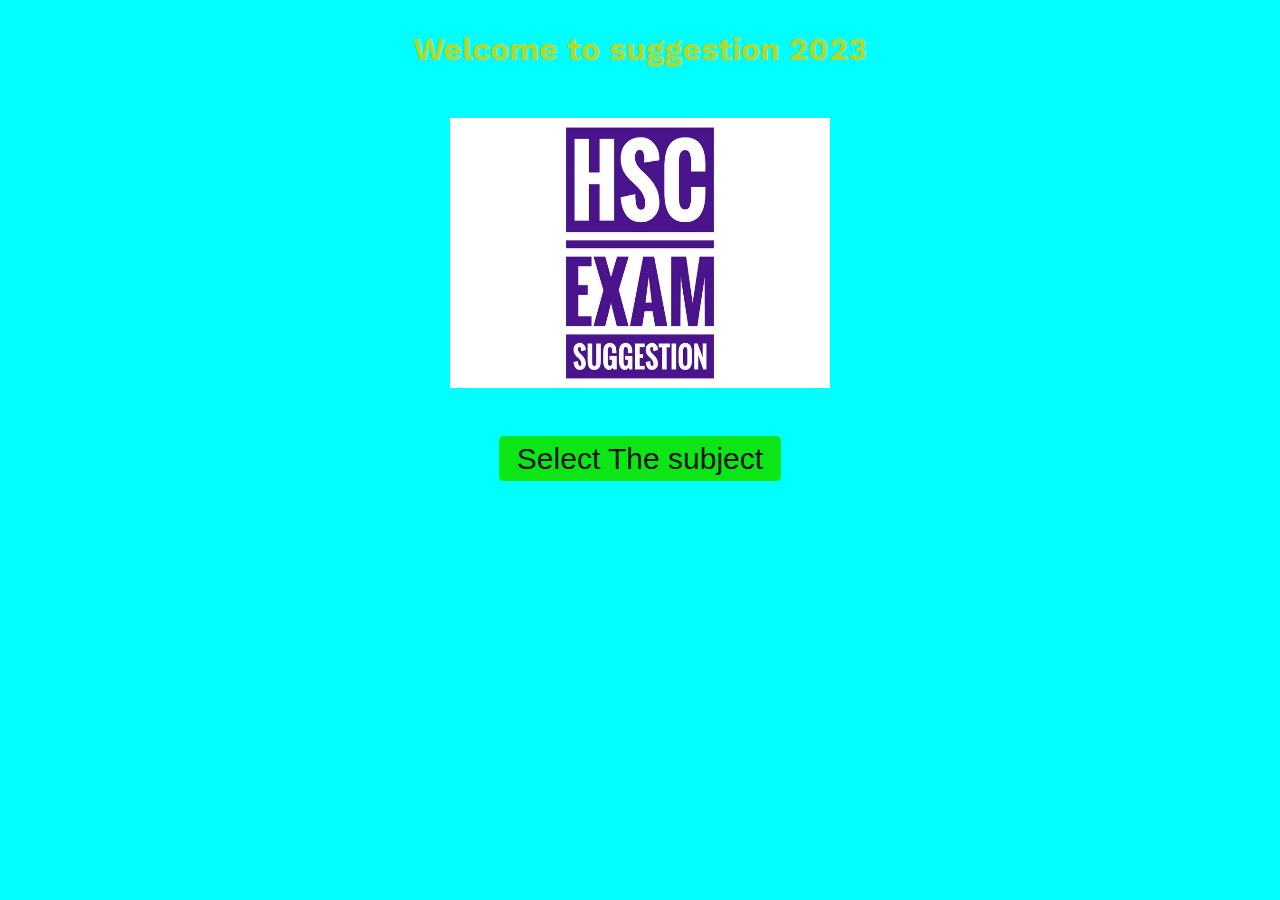
<file: index.html>
<!DOCTYPE html>
<html lang="en">
<head>
    <meta charset="UTF-8">
    <meta http-equiv="X-UA-Compatible" content="IE=edge">
    <meta name="viewport" content="width=device-width, initial-scale=1.0">
    <title>HSC suggestion 2023</title>
    <!-- The part of font style -->
    <link rel="preconnect" href="https://fonts.googleapis.com">
    <link rel="preconnect" href="https://fonts.gstatic.com" crossorigin>
    <link href="https://fonts.googleapis.com/css2?family=Caveat:wght@400;500&family=Dancing+Script:wght@400;500&family=Fredericka+the+Great&family=Gloria+Hallelujah&family=Lobster&family=Mea+Culpa&family=Mochiy+Pop+P+One&family=Montserrat:wght@300;500;600;700&family=Moo+Lah+Lah&family=Neonderthaw&family=Parisienne&family=Roboto+Slab:wght@300;400;500;600&family=Roboto:wght@300;400&family=Rubik+Beastly&family=Sacramento&family=Work+Sans:wght@300;400;500;600&display=swap" rel="stylesheet">
    <!-- The part of icon and cdn -->
    <link rel="stylesheet" href="https://cdnjs.cloudflare.com/ajax/libs/font-awesome/6.0.0-beta3/css/all.min.css" integrity="sha512-Fo3rlrZj/k7ujTnHg4CGR2D7kSs0v4LLanw2qksYuRlEzO+tcaEPQogQ0KaoGN26/zrn20ImR1DfuLWnOo7aBA==" crossorigin="anonymous" referrerpolicy="no-referrer" />
    <!-- The part of css -->
    <link rel="stylesheet" href="./css/Style.css">
</head>
<body>
    <div class="page1">
        <h1>Welcome to suggestion 2023</h1>
        <img src="./img/HSC Exam Suggestion.jpeg" alt="suggestion">
        <div class="btn-d">
            <a href="./html/subject.html" class="ws-btn">Select The subject</a>
        </div>
    </div>
</body>
</html>
</file>
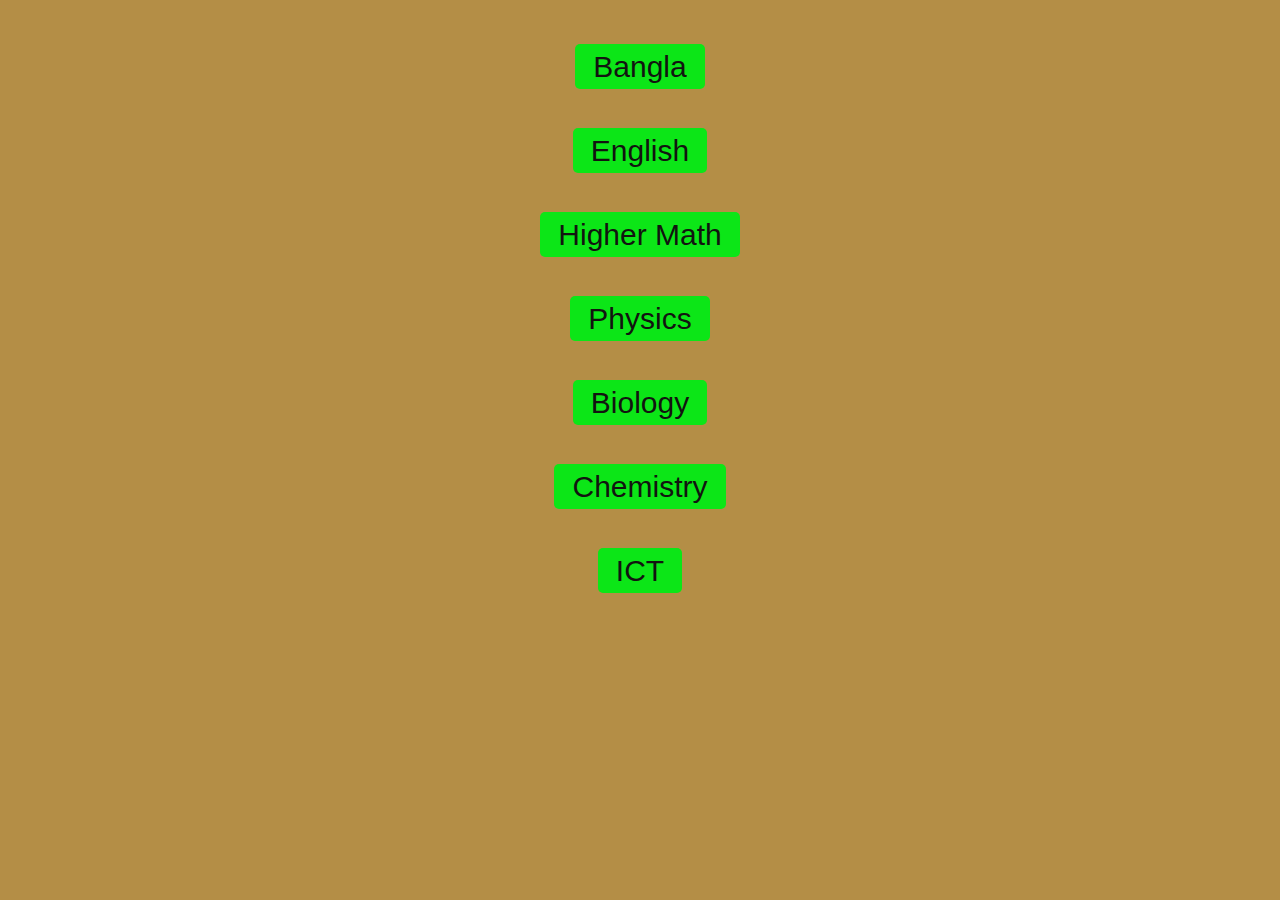
<file: html/subject.html>
<!DOCTYPE html>
<html lang="en">
<head>
    <meta charset="UTF-8">
    <meta http-equiv="X-UA-Compatible" content="IE=edge">
    <meta name="viewport" content="width=device-width, initial-scale=1.0">
    <title>HSC suggestion 2023</title>
    <!-- The part of font style -->
    <link rel="preconnect" href="https://fonts.googleapis.com">
    <link rel="preconnect" href="https://fonts.gstatic.com" crossorigin>
    <link href="https://fonts.googleapis.com/css2?family=Caveat:wght@400;500&family=Dancing+Script:wght@400;500&family=Fredericka+the+Great&family=Gloria+Hallelujah&family=Lobster&family=Mea+Culpa&family=Mochiy+Pop+P+One&family=Montserrat:wght@300;500;600;700&family=Moo+Lah+Lah&family=Neonderthaw&family=Parisienne&family=Roboto+Slab:wght@300;400;500;600&family=Roboto:wght@300;400&family=Rubik+Beastly&family=Sacramento&family=Work+Sans:wght@300;400;500;600&display=swap" rel="stylesheet">
    <!-- The part of icon and cdn -->
    <link rel="stylesheet" href="https://cdnjs.cloudflare.com/ajax/libs/font-awesome/6.0.0-beta3/css/all.min.css" integrity="sha512-Fo3rlrZj/k7ujTnHg4CGR2D7kSs0v4LLanw2qksYuRlEzO+tcaEPQogQ0KaoGN26/zrn20ImR1DfuLWnOo7aBA==" crossorigin="anonymous" referrerpolicy="no-referrer" />
    <!-- The part of css -->
    <link rel="stylesheet" href="../css/style-2.css">
</head>
<body>
    <div class="bangla">
        <a href="https://xhamster.com/videos/young-18-school-girl-wants-to-play-sex-bdsm-class-game-with-a-young-boy-and-her-teacher-full-movie-xhFMwyr" class="bangla-btn">Bangla</a>
    </div>

    <div class="english">
        <a href="https://xhamster.com/videos/sexy-english-teacher-helps-relieve-stress-before-an-exam-marlyn-chenel-xhfF8mz" class="english-btn">English</a>
    </div>

    <div class="higher-math">
        <a href="https://xhamster.com/videos/360-degrees-of-seduction-xhukeTm" class="higher-math-btn">Higher Math</a>
    </div>

    <div class="physics">
        <a href="https://xhamster.com/videos/sexy-massage-seduced-and-turned-hard-core-fuck-10975193" class="physics-btn">Physics</a>
    </div>

    <div class="bio">
        <a href="https://xhamster.com/videos/mom4k-masturbating-milf-patient-creampied-by-bbc-doctor-xhz8Ej9" class="bio-btn">Biology</a>
    </div>

    <div class="chemistry">
        <a href="https://xhamster.com/videos/rough-anal-creampie-for-my-stepsister-xh5KtPJ" class="chemistry-btn">Chemistry</a>
    </div>

    <div class="ict">
        <a href="https://xhamster.com/videos/busty-brunette-girl-gets-fucked-on-the-computer-table-14577871" class="ict-btn">ICT</a>
    </div>
</body>
</html>
</file>
<file: css/Style.css>
*{
    margin: 0;
    padding: 0;
    box-sizing: border-box;
    font-family: 'Work Sans', sans-serif;
    background-color: aqua;
}
h1{
    font-weight: 700;
    color: rgba(200, 212, 20, 0.87);
    margin-bottom:50px;
    text-align: center;
}
.page1{
    text-align: center;
        width: 100%;
        background-size: cover;
        margin-top: 30px;
}
img{
    height: 270px;
    width: 380px;

}
.btn-d{
    width: 100%;
    margin-top: 50px;
}
.ws-btn{
    width: 100%;
    font-size: 30px;
    font-family: 'Source Sans Pro', sans-serif;
    border: none;
    border-radius: 5px;
    padding: 6px 18px;
    margin-top: 50px;
    background: #0ce617;
    text-decoration: none;
    color: rgb(18, 20, 16);
    text-align: center;
    cursor: pointer;
}
</file>
<file: css/style-2.css>
*{
    margin: 0;
    padding: 0;
    box-sizing: border-box;
    font-family: 'Work Sans', sans-serif;
    background-color: rgb(180, 142, 70);
}
/* h1{
    font-weight: 700;
    color: rgba(200, 212, 20, 0.87);
    margin-bottom:50px;
    text-align: center;
}
.page1{
    text-align: center;
        width: 100%;
        background-size: cover;
        margin-top: 30px;
}
img{
    height: 270px;
    width: 380px;

} */

/* Bangla design */
.bangla{
    width: 100%;
    margin-top: 50px;
    text-align: center;
}
.bangla-btn{
    width: 100%;
    font-size: 30px;
    font-family: 'Source Sans Pro', sans-serif;
    border: none;
    border-radius: 5px;
    padding: 6px 18px;
    margin-top: 50px;
    background: #0ce617;
    text-decoration: none;
    color: rgb(18, 20, 16);
    text-align: center;
    cursor: pointer;
}

/* english design */

.english{
    width: 100%;
    margin-top: 50px;
    text-align: center;
}
.english-btn{
    width: 100%;
    font-size: 30px;
    font-family: 'Source Sans Pro', sans-serif;
    border: none;
    border-radius: 5px;
    padding: 6px 18px;
    margin-top: 50px;
    background: #0ce617;
    text-decoration: none;
    color: rgb(18, 20, 16);
    text-align: center;
    cursor: pointer;
}

/* Msth design  */

.higher-math{
    width: 100%;
    margin-top: 50px;
    text-align: center;
}
.higher-math-btn{
    width: 100%;
    font-size: 30px;
    font-family: 'Source Sans Pro', sans-serif;
    border: none;
    border-radius: 5px;
    padding: 6px 18px;
    margin-top: 50px;
    background: #0ce617;
    text-decoration: none;
    color: rgb(18, 20, 16);
    text-align: center;
    cursor: pointer;
}

/* physics design */

.physics{
    width: 100%;
    margin-top: 50px;
    text-align: center;
}
.physics-btn{
    width: 100%;
    font-size: 30px;
    font-family: 'Source Sans Pro', sans-serif;
    border: none;
    border-radius: 5px;
    padding: 6px 18px;
    margin-top: 50px;
    background: #0ce617;
    text-decoration: none;
    color: rgb(18, 20, 16);
    text-align: center;
    cursor: pointer;
}

/* biology design */

.bio{
    width: 100%;
    margin-top: 50px;
    text-align: center;
}
.bio-btn{
    width: 100%;
    font-size: 30px;
    font-family: 'Source Sans Pro', sans-serif;
    border: none;
    border-radius: 5px;
    padding: 6px 18px;
    margin-top: 50px;
    background: #0ce617;
    text-decoration: none;
    color: rgb(18, 20, 16);
    text-align: center;
    cursor: pointer;
}

/* chemistry design */

.chemistry{
    width: 100%;
    margin-top: 50px;
    text-align: center;
}
.chemistry-btn{
    width: 100%;
    font-size: 30px;
    font-family: 'Source Sans Pro', sans-serif;
    border: none;
    border-radius: 5px;
    padding: 6px 18px;
    margin-top: 50px;
    background: #0ce617;
    text-decoration: none;
    color: rgb(18, 20, 16);
    text-align: center;
    cursor: pointer;
}

/* ict design */

.ict{
    width: 100%;
    margin-top: 50px;
    text-align: center;
}
.ict-btn{
    width: 100%;
    font-size: 30px;
    font-family: 'Source Sans Pro', sans-serif;
    border: none;
    border-radius: 5px;
    padding: 6px 18px;
    margin-top: 50px;
    background: #0ce617;
    text-decoration: none;
    color: rgb(18, 20, 16);
    text-align: center;
    cursor: pointer;
}
</file>
